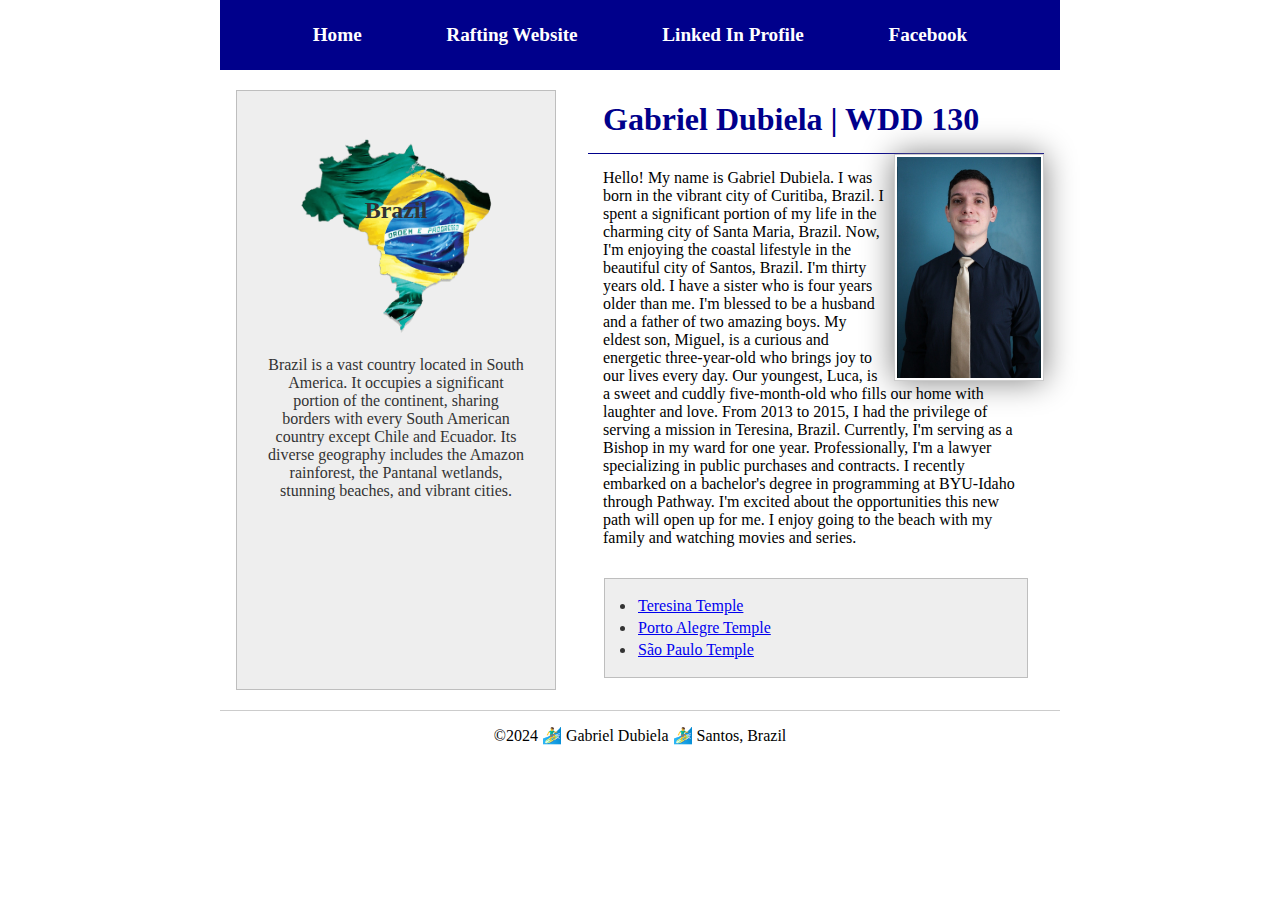
<file: index.html>
<!DOCTYPE html>
<html lang="en-US">
  <head>
    <meta charset="utf-8">
    <meta name="viewport" content="width=device-width,initial-scale=1.0">
    <title>Gabriel Dubiela | WDD 130</title>
    <link rel="stylesheet" href="styles/styles.css">
    <meta name="description" content="Gabriel Dubiela BYU-Idaho WDD 130: Web Fundamentals course home page.">
    <meta name="author" content="Gabriel Dubiela">
  </head>
  <body>
    <header> 
        <nav>
          <a href="#">Home</a>
          <a href="wwr/">Rafting Website</a>
          <a href="https://www.linkedin.com/in/gabriel-scuzziato-dubiela/">Linked In Profile</a>
          <a href="https://www.facebook.com">Facebook</a>
        </nav>
      </header>
      <div class="grid">
        <main>
          <h1>Gabriel Dubiela | WDD 130</h1>
          <img src="images/profile.jpg" alt="Hello, my name is Gabriel Dubiela" width="200">
          <p>Hello! My name is Gabriel Dubiela. I was born in the vibrant city of Curitiba, Brazil. I spent a significant portion of my life in the charming city of Santa Maria, Brazil. Now, I'm enjoying the coastal lifestyle in the beautiful city of Santos, Brazil. I'm thirty years old. I have a sister who is four years older than me. I'm blessed to be a husband and a father of two amazing boys. My eldest son, Miguel, is a curious and energetic three-year-old who brings joy to our lives every day. Our youngest, Luca, is a sweet and cuddly five-month-old who fills our home with laughter and love. From 2013 to 2015, I had the privilege of serving a mission in Teresina, Brazil. Currently, I'm serving as a Bishop in my ward for one year. Professionally, I'm a lawyer specializing in public purchases and contracts. I recently embarked on a bachelor's degree in programming at BYU-Idaho through Pathway. I'm excited about the opportunities this new path will open up for me. I  enjoy going to the beach with my family and watching movies and series.</p>
        <ul class="box">
          <li><a href="https://churchofjesuschristtemples.org/teresina-brazil-temple/" target="_blank">Teresina Temple</a></li>
          <li><a href="https://churchofjesuschristtemples.org/porto-alegre-brazil-temple/" target="_blank">Porto Alegre Temple</a></li>
          <li><a href="https://churchofjesuschristtemples.org/sao-paulo-brazil-temple/" target="_blank">São Paulo Temple</a></li>
        </ul>
        </main>
        <aside class="box">
          <h2>Brazil</h2>
          <img src="images/brazil.png" alt="Brazil land with flag">
          <p>Brazil is a vast country located in South America. It occupies a significant portion of the continent, sharing borders with every South American country except Chile and Ecuador. Its diverse geography includes the Amazon rainforest, the Pantanal wetlands, stunning beaches, and vibrant cities.</p>
        </aside>
      </div>
      <footer>
        <p>©2024 🏄‍♂️ Gabriel Dubiela 🏄‍♂️ Santos, Brazil</p>
      </footer>
  </body>
  <!-- 19/11/2024 -->
</html>
</file>
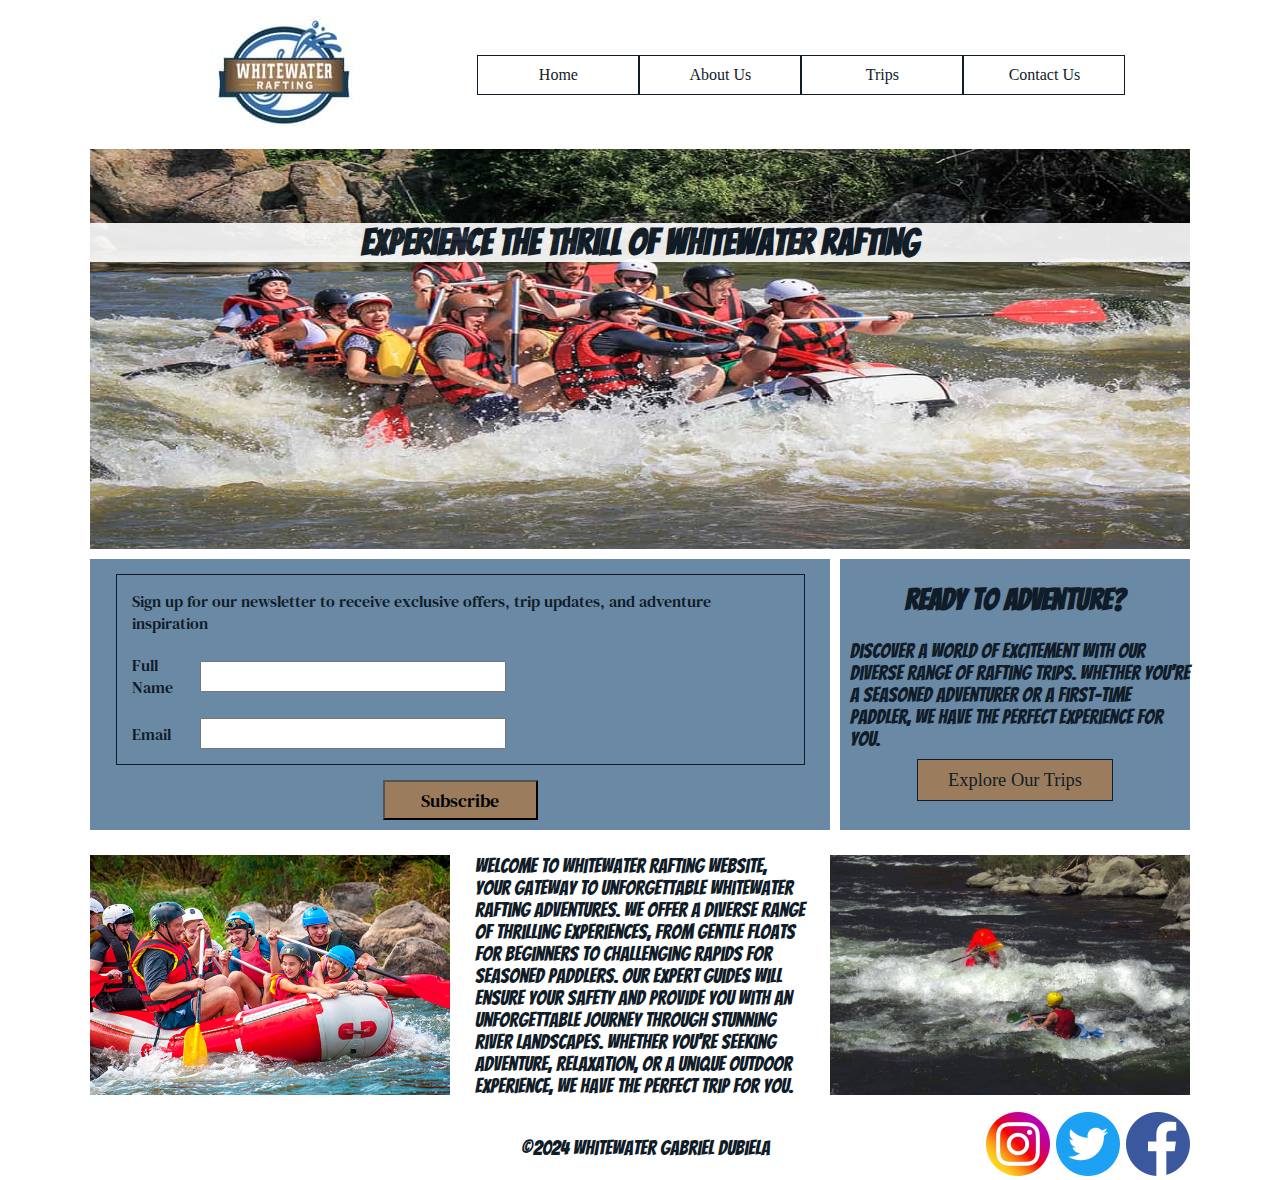
<file: wwr/index.html>
<!DOCTYPE html>
<html lang="en">
<head>
    <meta charset="UTF-8">
    <meta name="viewport" content="width=device-width, initial-scale=1.0">
    <title>Home - Whitewater Rafting</title>
    <meta name="author" content="Gabriel Dubiela">
    <meta name="description" content="WDD 103 project - Home Page">
    <link rel="stylesheet" href="styles/rafting.css">
    <link rel="preconnect" href="https://fonts.googleapis.com">
    <link rel="preconnect" href="https://fonts.gstatic.com" crossorigin>
    <link href="https://fonts.googleapis.com/css2?family=Bangers&family=DM+Serif+Text:ital@0;1&display=swap" rel="stylesheet">
</head>
<body class="body-container">
    <header>
        <img class="header-logo" src="images/logo.jpg" alt="Logo">
        <nav class="header-navigation">
                <a href="index.html">Home</a>
                <a href="about.html">About Us</a>
                <a href="trips.html">Trips</a>
                <a href="contact.html">Contact Us</a>
        </nav>
    </header> 
    <main>
        <div>
            <img class="hero-img" src="images/index-hero.jpg" alt="Hero">
            <h1 class="hero-h1">Experience the Thrill of Whitewater Rafting</h1>
        </div>
        <div class="header-navigation">
            <form>
                <fieldset>
                    <label>Sign up for our newsletter to receive exclusive offers, trip updates, and adventure inspiration</label>
                    <div class="form-item column2">
                        <label for="fullname">Full Name</label>
                        <input type="text" id="fullname" name="fullname">
                    </div>
                    <div class="form-item column2">
                        <label for="usermail">Email</label>
                        <input type="email" id="usermail" name="usermail">
                    </div>
                </fieldset>
                <button class="button" type="submit">Subscribe</button>  
            </form>
            <div class="centertext">
              <h2>Ready to Adventure?</h2>
              <p>Discover a world of excitement with our diverse range of rafting trips. Whether you're a seasoned adventurer or a first-time paddler, we have the perfect experience for you.</p>
              <a class="button" href="trips.html">Explore Our Trips</a>
            </div>
        </div>
        <div class="homegrid">
            <img class="hero-img item5" src="images/grid1.jpg" alt="grid1">
            <div>
                <p>Welcome to Whitewater Rafting Website, your gateway to unforgettable whitewater rafting adventures. We offer a diverse range of thrilling experiences, from gentle floats for beginners to challenging rapids for seasoned paddlers. Our expert guides will ensure your safety and provide you with an unforgettable journey through stunning river landscapes. Whether you're seeking adventure, relaxation, or a unique outdoor experience, we have the perfect trip for you.</p>
            </div>
            <img class="hero-img" src="images/grid2.jpg" alt="grid2">
        </div>
    </main>
    <footer>
        <div>
            <p>©2024 Whitewater Gabriel Dubiela</p>
            <nav>
                <a href="https://facebook.com">
                    <img src="images/facebook.webp" alt="Facebook">
                </a>
                <a href="https://twitter.com">
                    <img src="images/twitter.webp" alt="Twitter">
                </a>
                <a href="https://instagram.com">
                    <img src="images/instagram.webp" alt="Instagram">
                </a>
            </nav>
        </div>
    </footer>
</body>
</html>
</file>
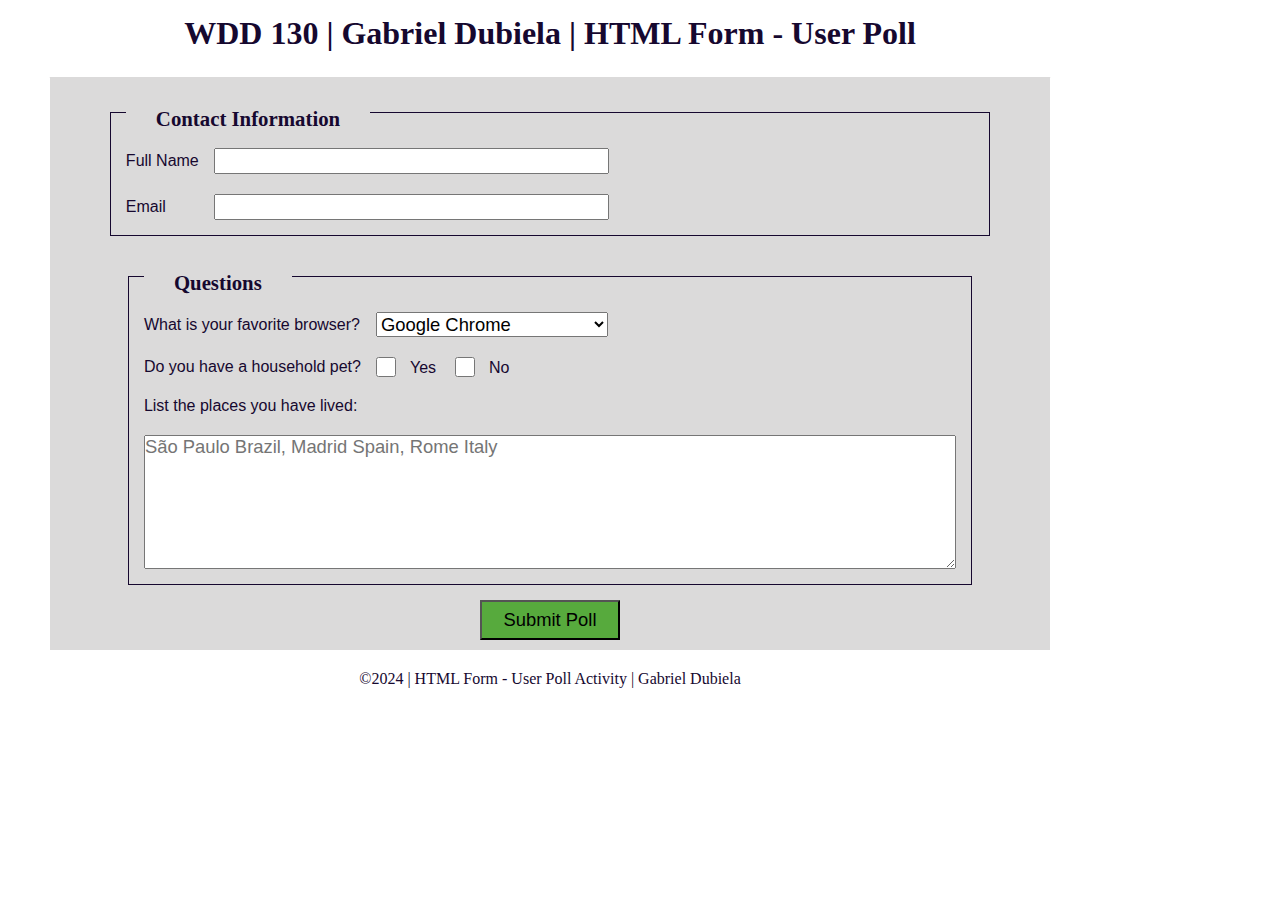
<file: week05/poll-form.html>
<!DOCTYPE html>
<html lang="en">
<head>
    <meta charset="UTF-8">
    <meta name="viewport" content="width=device-width, initial-scale=1.0">
    <title>WDD 130 | HTML Form - User Poll</title>
    <link rel="stylesheet" href="poll-form.css"> 
</head>
<body>
<header>
    <h1>WDD 130 | Gabriel Dubiela | HTML Form - User Poll</h1>
</header>
<main>
    <form>
        <fieldset>
            <legend>Contact Information</legend>
            <div class="form-item column2">
                <label for="fullname">Full Name</label>
                <input type="text" id="fullname" name="fullname">
            </div>
            <div class="form-item column2">
                <label for="usermail">Email</label>
                <input type="email" id="usermail" name="usermail">
            </div>            
        </fieldset>
        <fieldset>
            <legend>Questions</legend>
            <div class="form-item column1">
                <label for="browser">What is your favorite browser?</label>
                <select name="browser" id="browser">
                    <option value="chrome">Google Chrome</option>
                    <option value="firefox">Mozilla Firefox</option>
                    <option value="edge">Microsoft Edge</option>
                </select>
            </div>            
            <div class="form-item column1">
                <label>Do you have a household pet?</label>
                <div>
                    <input type="checkbox" id="pet-yes" name="pet">
                    <label for="pet-yes">Yes</label>
                    <input type="checkbox" id="pet-no" name="pet-no">
                    <label for="pet-no">No</label>
                </div>
            </div>
                <label for="feedback">List the places you have lived:</label>
                <textarea name="feedback" id="feedback" rows="6" placeholder="São Paulo Brazil, Madrid Spain, Rome Italy"></textarea>
        </fieldset>
        <button type="submit">Submit Poll</button>
    </form>
</main>    
<footer>
    <p>©2024 | HTML Form - User Poll Activity | Gabriel Dubiela</p>
</footer>
</body>
</html>
</file>
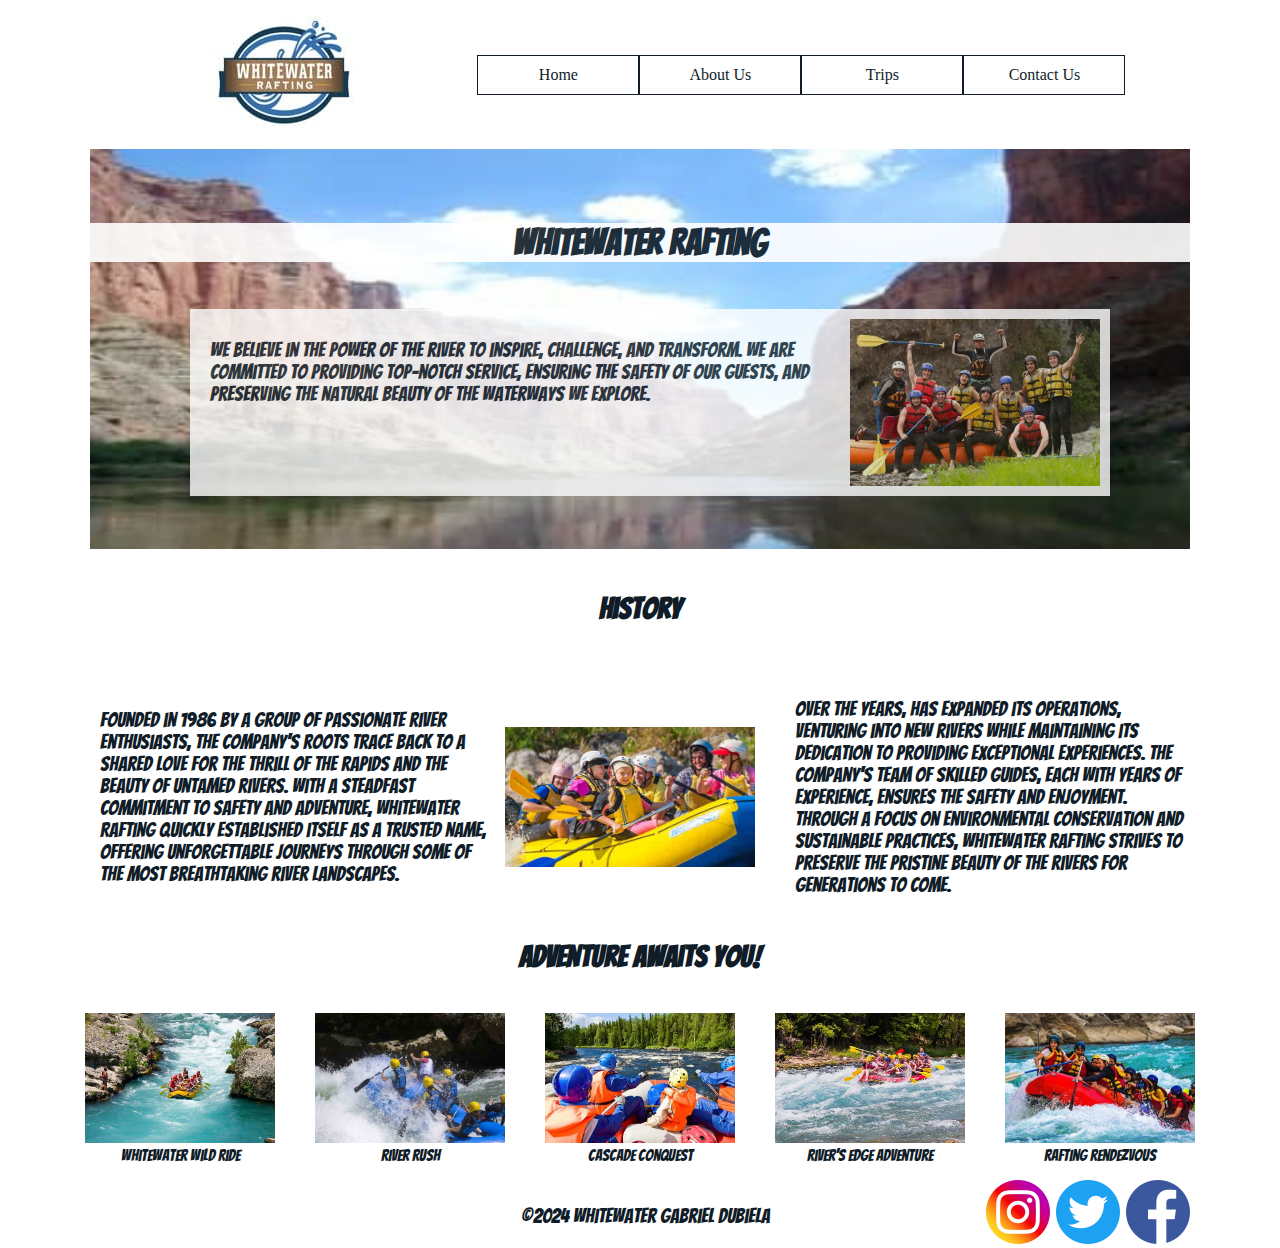
<file: wwr/about.html>
<!DOCTYPE html>
<html lang="en">
<head>
    <meta charset="UTF-8">
    <meta name="viewport" content="width=device-width, initial-scale=1.0">
    <title>About Us - Whitewater Rafting</title>
    <meta name="author" content="Gabriel Dubiela">
    <meta name="description" content="WDD 103 project - About Us Page">
    <link rel="stylesheet" href="styles/rafting.css">
    <link rel="preconnect" href="https://fonts.googleapis.com">
    <link rel="preconnect" href="https://fonts.gstatic.com" crossorigin>
    <link href="https://fonts.googleapis.com/css2?family=Bangers&family=DM+Serif+Text:ital@0;1&display=swap" rel="stylesheet">
</head>
<body class="body-container">
    <header>
        <img class="header-logo" src="images/logo.jpg" alt="Logo">
        <nav class="header-navigation">
                <a href="index.html">Home</a>
                <a href="about.html">About Us</a>
                <a href="trips.html">Trips</a>
                <a href="contact.html">Contact Us</a>
        </nav>
    </header> 
    <main>
        <div>
            <img class="hero-img" src="images/hero.jpg" alt="Hero">
            <h1 class="hero-h1">Whitewater Rafting</h1>
            <article>
                <img class="happy-img" src="images/happy.jpg" alt="Happy">
                <p>We believe in the power of the river to inspire, challenge, and transform. We are committed to providing top-notch service, ensuring the safety of our guests, and preserving the natural beauty of the waterways we explore.</p>
            </article>
        </div>
        <section class="history-layout">
            <h2 class="item1">History</h2>
            <img class="item2" src="images/history.jpg" alt="History Image">
            <p class="item3">Founded in 1986 by a group of passionate river enthusiasts, the company's roots trace back to a shared love for the thrill of the rapids and the beauty of untamed rivers. With a steadfast commitment to safety and adventure, Whitewater Rafting quickly established itself as a trusted name, offering unforgettable journeys through some of the most breathtaking river landscapes.</p>
            <p class="item4">Over the years, has expanded its operations, venturing into new rivers while maintaining its dedication to providing exceptional experiences. The company's team of skilled guides, each with years of experience, ensures the safety and enjoyment. Through a focus on environmental conservation and sustainable practices, Whitewater Rafting strives to preserve the pristine beauty of the rivers for generations to come.</p>
        </section>
        <section>
            <h2>Adventure Awaits You!</h2>
            <div class="adventure-layout">
                <figure>
                    <img class="adventure-img" src="images/whitewater-rafting-1.jpg" alt="White Water Rafting 1">
                    <figcaption>Whitewater Wild Ride</figcaption>
                </figure>
                <figure>
                    <img class="adventure-img" src="images/whitewater-rafting-2.jpg" alt="White Water Rafting 2">
                    <figcaption>River Rush</figcaption>
                </figure>
                <figure>
                    <img class="adventure-img" src="images/whitewater-rafting-3.jpg" alt="White Water Rafting 3">
                    <figcaption>Cascade Conquest</figcaption>
                </figure>
                <figure>
                    <img class="adventure-img" src="images/whitewater-rafting-4.jpg" alt="White Water Rafting 4">
                    <figcaption>River's Edge Adventure</figcaption>
                </figure>
                <figure>
                    <img class="adventure-img" src="images/whitewater-rafting-5.jpg" alt="White Water Rafting 5">
                    <figcaption>Rafting Rendezvous</figcaption>
                </figure>
            </div>
        </section>
    </main>
    <footer>
        <div>
            <p>©2024 Whitewater Gabriel Dubiela</p>
            <nav>
                <a href="https://facebook.com">
                    <img src="images/facebook.webp" alt="Facebook">
                </a>
                <a href="https://twitter.com">
                    <img src="images/twitter.webp" alt="Twitter">
                </a>
                <a href="https://instagram.com">
                    <img src="images/instagram.webp" alt="Instagram">
                </a>
            </nav>
        </div>
    </footer>
</body>
</html>
</file>
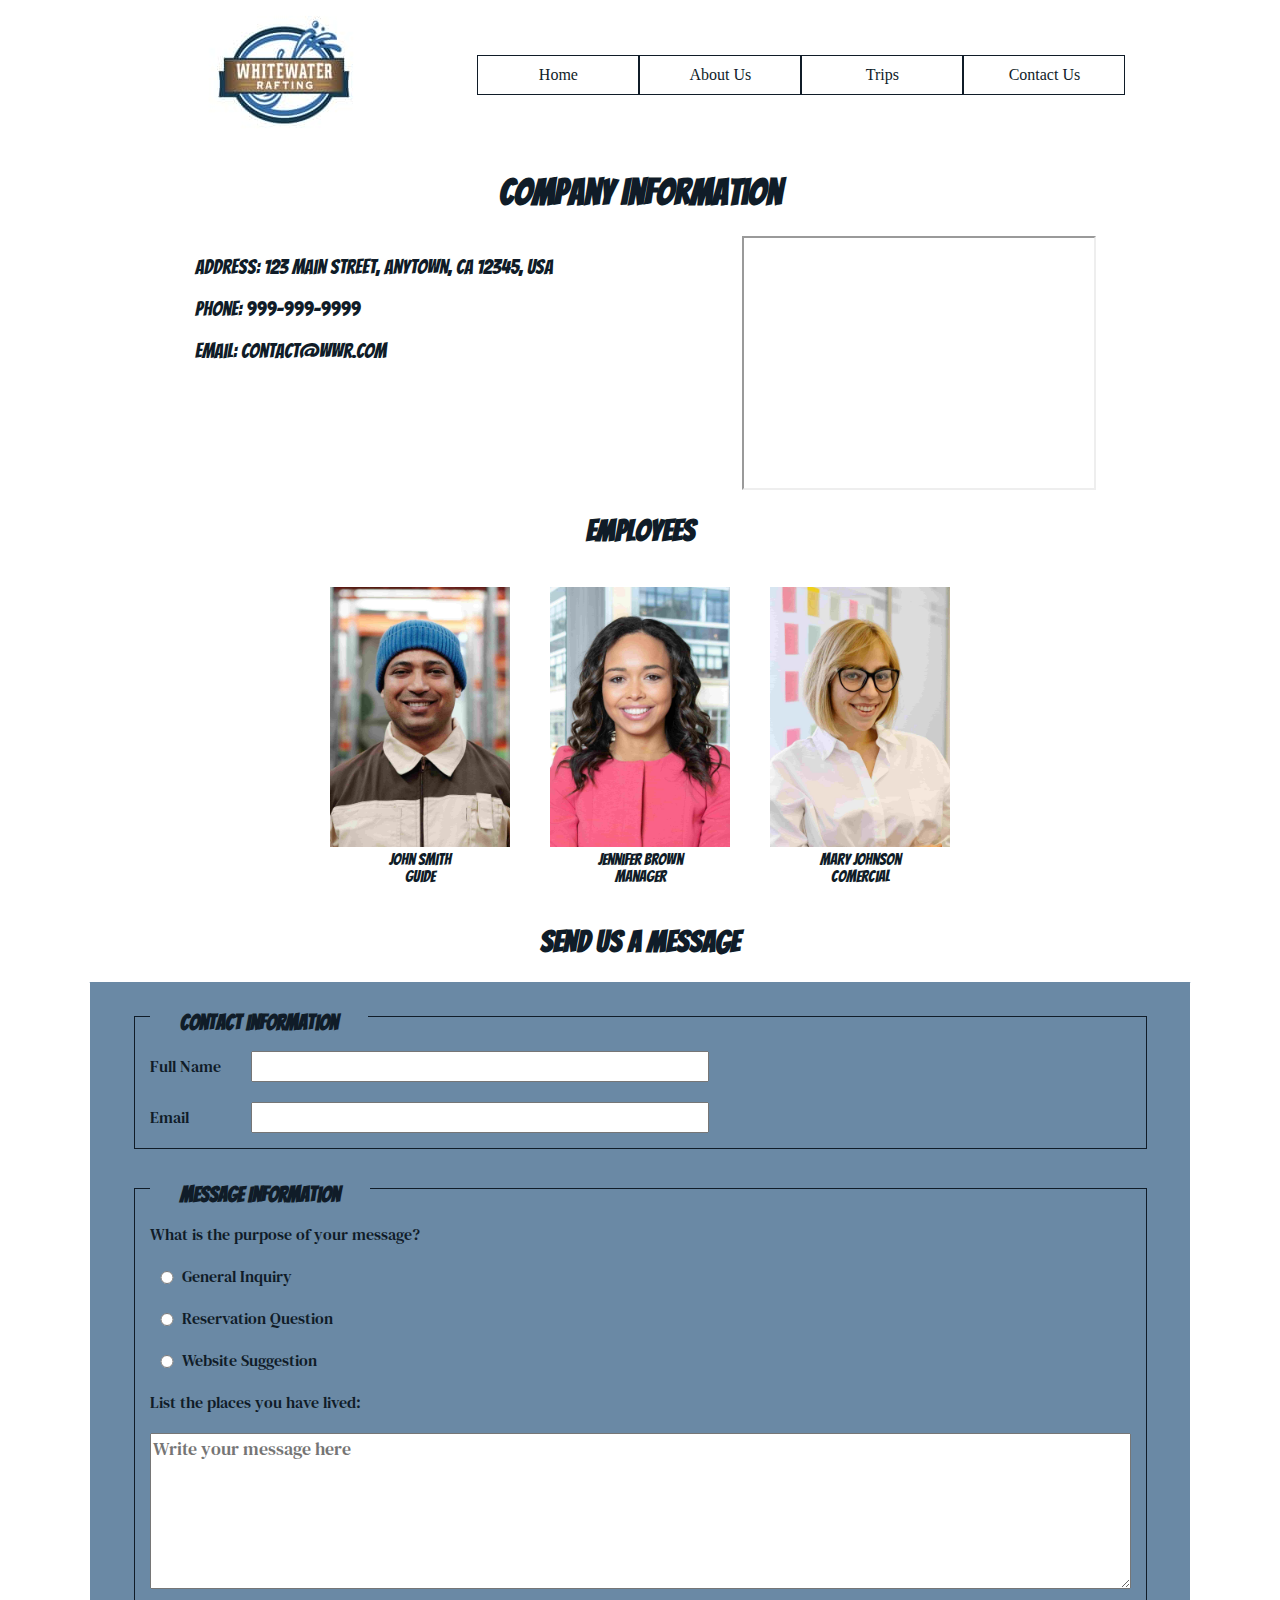
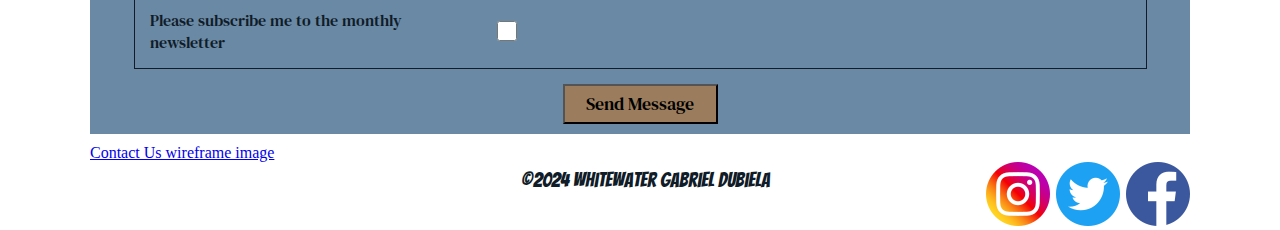
<file: wwr/contact.html>
<!DOCTYPE html>
<html lang="en">
<head>
    <meta charset="UTF-8">
    <meta name="viewport" content="width=device-width, initial-scale=1.0">
    <title>Contact - Whitewater Rafting</title>
    <meta name="author" content="Gabriel Dubiela">
    <meta name="description" content="WDD 103 project - Contact Page">
    <link rel="stylesheet" href="styles/rafting.css">
    <link rel="preconnect" href="https://fonts.googleapis.com">
    <link rel="preconnect" href="https://fonts.gstatic.com" crossorigin>
    <link href="https://fonts.googleapis.com/css2?family=Bangers&family=DM+Serif+Text:ital@0;1&display=swap" rel="stylesheet">
</head>
<body class="body-container">
    <header>
        <img class="header-logo" src="images/logo.jpg" alt="Logo">
        <nav class="header-navigation">
                <a href="index.html">Home</a>
                <a href="about.html">About Us</a>
                <a href="trips.html">Trips</a>
                <a href="contact.html">Contact Us</a>
        </nav>
    </header> 
    <main>
        <h1>Company Information</h1>
        <div class="contact-info">
            <div>
                <p>Address: 123 Main Street, Anytown, CA 12345, USA</p>
                <p>Phone: 999-999-9999</p>
                <p>Email: contact@wwr.com</p>
            </div> 
            <iframe src="https://www.google.com/maps/embed?pb=!1m18!1m12!1m3!1d14583.406190308153!2d-46.345402488977044!3d-23.965689098680997!2m3!1f0!2f0!3f0!3m2!1i1024!2i768!4f13.1!3m3!1m2!1s0x94ce03181d175fe5%3A0x699ff6a5c0159bf3!2sPraia%20Santos%20Canal%202!5e0!3m2!1spt-BR!2sbr!4v1733616040478!5m2!1spt-BR!2sbr" width="600" height="450" allowfullscreen="" loading="lazy" referrerpolicy="no-referrer-when-downgrade"></iframe>
        </div>
        <h2>Employees</h2>
        <div class="adventure-layout">
            <figure>
                <img class="employee-img" src="images/john-smith.jpg" alt="John Smith">
                <figcaption>John Smith<br>Guide</figcaption>
            </figure>
            <figure>
                <img class="employee-img" src="images/jennifer-brown.jpg" alt="Jennifer Brown">
                <figcaption>Jennifer Brown<br>Manager</figcaption>
            </figure>
            <figure>
                <img class="employee-img" src="images/mary-johnson.jpg" alt="Mary Johnson">
                <figcaption>Mary Johnson<br>Comercial</figcaption>
            </figure>
        </div>
        <h2>Send us a message</h2>
        <form>
            <fieldset>
                <legend>Contact Information</legend>
                <div class="form-item column2">
                    <label for="fullname">Full Name</label>
                    <input type="text" id="fullname" name="fullname">
                </div>
                <div class="form-item column2">
                    <label for="usermail">Email</label>
                    <input type="email" id="usermail" name="usermail">
                </div>            
            </fieldset>
            <fieldset>
                <legend>Message Information</legend>
                <label>What is the purpose of your message?</label>
                <div class="form-item column3">
                    <input type="radio" id="general" name="general">
                    <label for="general">General Inquiry</label>
                </div>    
                <div class="form-item column3">
                    <input type="radio" id="reservation" name="reservation">
                    <label for="reservation">Reservation Question</label>
                </div>
                <div class="form-item column3">
                    <input type="radio" id="website" name="website">
                    <label for="website">Website Suggestion</label>
                </div>
                <label for="feedback">List the places you have lived:</label>
                <textarea name="feedback" id="feedback" rows="6" placeholder="Write your message here"></textarea>            
                <div class="form-item column1">
                    <label for="subscribe">Please subscribe me to the monthly newsletter</label>
                        <input type="checkbox" id="subscribe" name="subscribe">
                </div>
            </fieldset>
            <button class="button" type="submit">Send Message</button>
        </form>
    </main>
    <footer>
        <div>
            <a href="https://app.moqups.com/ljfeIk1iRPghv8JVAvgA3kfRJ05iOZ69/view/page/ad64222d5">Contact Us wireframe image</a>
            <p>©2024 Whitewater Gabriel Dubiela</p>
            <nav>
                <a href="https://facebook.com">
                    <img src="images/facebook.webp" alt="Facebook">
                </a>
                <a href="https://twitter.com">
                    <img src="images/twitter.webp" alt="Twitter">
                </a>
                <a href="https://instagram.com">
                    <img src="images/instagram.webp" alt="Instagram">
                </a>
            </nav>
        </div>
    </footer>
</body>
</html>
</file>
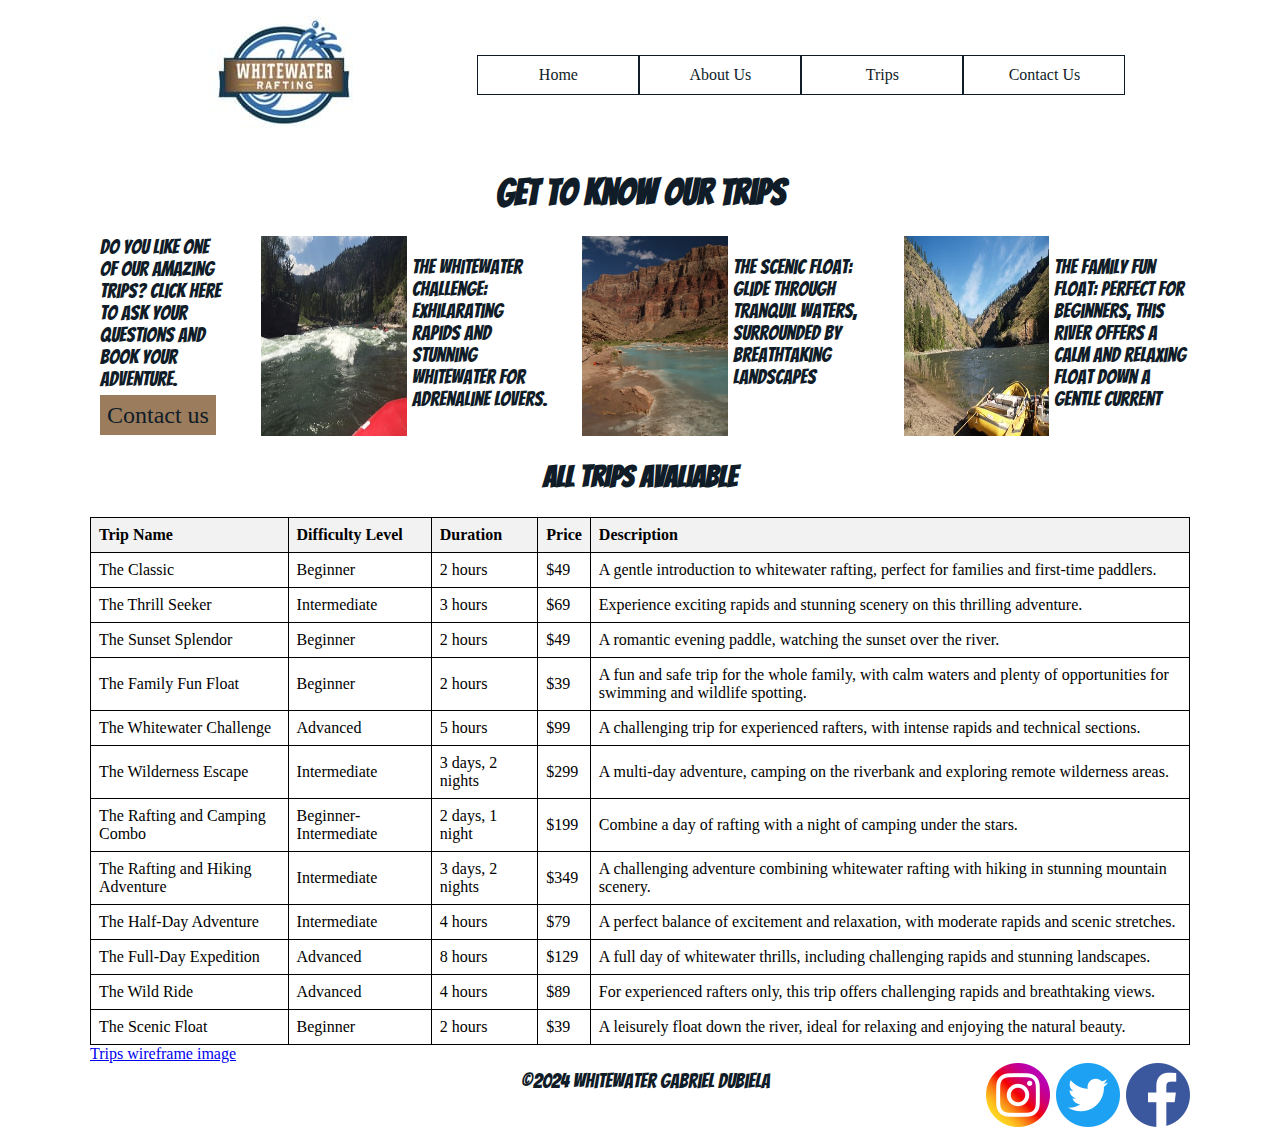
<file: wwr/trips.html>
<!DOCTYPE html>
<html lang="en">
<head>
    <meta charset="UTF-8">
    <meta name="viewport" content="width=device-width, initial-scale=1.0">
    <title>Trips - Whitewater Rafting</title>
    <meta name="author" content="Gabriel Dubiela">
    <meta name="description" content="WDD 103 project - Trips Page">
    <link rel="stylesheet" href="styles/rafting.css">
    <link rel="preconnect" href="https://fonts.googleapis.com">
    <link rel="preconnect" href="https://fonts.gstatic.com" crossorigin>
    <link href="https://fonts.googleapis.com/css2?family=Bangers&family=DM+Serif+Text:ital@0;1&display=swap" rel="stylesheet">
</head>
<body class="body-container">
    <header>
        <img class="header-logo" src="images/logo.jpg" alt="Logo">
        <nav class="header-navigation">
                <a href="index.html">Home</a>
                <a href="about.html">About Us</a>
                <a href="trips.html">Trips</a>
                <a href="contact.html">Contact Us</a>
        </nav>
    </header> 
    <main>
        <h1>Get to know our trips</h1>
        <div class="tripgrid">
            <div>
                <p>Do you like one of our amazing trips? Click here to ask your questions and book your adventure.</p>
                <a href="contact.html">Contact us</a>
            </div>
                <img src="images/best1.jpg" alt="The Whitewater Challenge">
                <p>The Whitewater Challenge: Exhilarating rapids and stunning whitewater for adrenaline lovers.</p>
                <img src="images/best2.jpg" alt="The Scenic Float">
                <p>The Scenic Float: Glide through tranquil waters, surrounded by breathtaking landscapes</p>
                <img src="images/best3.jpg" alt="The Family Fun Float">
                <p>The Family Fun Float: Perfect for beginners, this river offers a calm and relaxing float down a gentle current</p>
        </div>
        <h2>All trips avaliable</h2>
        <table>
            <thead>
              <tr>
                <th>Trip Name</th>
                <th>Difficulty Level</th>
                <th>Duration</th>
                <th>Price</th>
                <th>Description</th>
              </tr>
            </thead>
            <tbody>
              <tr>
                <td>The Classic</td>
                <td>Beginner</td>
                <td>2 hours</td>
                <td>$49</td>
                <td>A gentle introduction to whitewater rafting, perfect for families and first-time paddlers.</td>
              </tr>
              <tr>
                <td>The Thrill Seeker</td>
                <td>Intermediate</td>
                <td>3 hours</td>
                <td>$69</td>
                <td>Experience exciting rapids and stunning scenery on this thrilling adventure.</td>
              </tr>
              <tr>
                <td>The Sunset Splendor</td>
                <td>Beginner</td>
                <td>2 hours</td>
                <td>$49</td>
                <td>A romantic evening paddle, watching the sunset over the river.</td>
              </tr>
              <tr>
                <td>The Family Fun Float</td>
                <td>Beginner</td>
                <td>2 hours</td>
                <td>$39</td>
                <td>A fun and safe trip for the whole family, with calm waters and plenty of opportunities for swimming and wildlife spotting.</td>
              </tr>
              <tr>
                <td>The Whitewater Challenge</td>
                <td>Advanced</td>
                <td>5 hours</td>
                <td>$99</td>
                <td>A challenging trip for experienced rafters, with intense rapids and technical sections.</td>
              </tr>
              <tr>
                <td>The Wilderness Escape</td>
                <td>Intermediate</td>
                <td>3 days, 2 nights</td>
                <td>$299</td>
                <td>A multi-day adventure, camping on the riverbank and exploring remote wilderness areas.</td>
              </tr>
              <tr>
                <td>The Rafting and Camping Combo</td>
                <td>Beginner-Intermediate</td>
                <td>2 days, 1 night</td>
                <td>$199</td>
                <td>Combine a day of rafting with a night of camping under the stars.</td>
              </tr>
              <tr>
                <td>The Rafting and Hiking Adventure</td>
                <td>Intermediate</td>
                <td>3 days, 2 nights</td>
                <td>$349</td>
                <td>A challenging adventure combining whitewater rafting with hiking in stunning mountain scenery.</td>
              </tr>
              <tr>
                <td>The Half-Day Adventure</td>
                <td>Intermediate</td>
                <td>4 hours</td>
                <td>$79</td>
                <td>A perfect balance of excitement and relaxation, with moderate rapids and scenic stretches.</td>
              </tr>
              <tr>
                <td>The Full-Day Expedition</td>
                <td>Advanced</td>
                <td>8 hours</td>
                <td>$129</td>
                <td>A full day of whitewater thrills, including challenging rapids and stunning landscapes.</td>
              </tr>
              <tr>
                <td>The Wild Ride</td>
                <td>Advanced</td>
                <td>4 hours</td>
                <td>$89</td>
                <td>For experienced rafters only, this trip offers challenging rapids and breathtaking views.</td>
              </tr>
              <tr>
                <td>The Scenic Float</td>
                <td>Beginner</td>
                <td>2 hours</td>
                <td>$39</td>
                <td>A leisurely float down the river, ideal for relaxing and enjoying the natural beauty.</td>
              </tr>
            </tbody>
          </table>
    </main>
    <footer>
        <div>
            <a href="images/trips-wireframe-image.jpeg">Trips wireframe image</a>
            <p>©2024 Whitewater Gabriel Dubiela</p>
            <nav>
                <a href="https://facebook.com">
                    <img src="images/facebook.webp" alt="Facebook">
                </a>
                <a href="https://twitter.com">
                    <img src="images/twitter.webp" alt="Twitter">
                </a>
                <a href="https://instagram.com">
                    <img src="images/instagram.webp" alt="Instagram">
                </a>
            </nav>
        </div>
    </footer>
</body>
</html>
</file>
<file: styles/styles.css>
:root {
    --heading-background: darkblue;
    --heading-text-color: white;
    --border: 1px solid rgba(0, 0, 0, 0.2);
    --padding: 15px;
}

* {
    margin: 0;
    padding: 0;
    box-sizing: border-box;
}

.box {
    margin: 1rem;
    padding: 1rem;
    border: var(--border);
    background-color: #eee;
    color: #333;
}

nav {
    background-color: var(--heading-background);
    width: 100%;
    display: flex;
    padding: 1rem;
    justify-content: space-evenly;
    align-items: center;
}

nav a {
    color: var(--heading-text-color);
    display: block;
    padding: 0.5rem;
    text-decoration: none;
    font-size: 1.2rem;
    font-weight: 700;
}

h1 {
    color: darkblue;
    padding: var(--padding);
    border-bottom: 0.1rem solid var(--heading-background);
}

main img {
    width: 150px;
    height: auto;
    border: var(--border);
    padding: 2px;
    box-shadow: 0 0 30px gray;
    float: right;
    margin-left: 10px;
}

p {
    padding: var(--padding);
}

li {
    padding: 2px;
    margin-left: 15px;
}

aside {
    width: 20rem;
    height: 600px;
    text-align: center;
    position: relative;
    grid-column: 1/2;
    grid-row: 1/2;
}

aside h2 {
    position: relative;
    top: 90px;
}

aside img {
    width: 200px;
    height: auto;
}

footer {
    margin-top: 15px;
    border-top: var(--border);
    text-align: center;
}

header, footer, .grid {
    max-width: 840px;
    margin: 0 auto;
}

.grid {
    display: grid;
    align-items: center;
}

main {
    grid-column: 2/3;
    margin: 1rem;
}
</file>
<file: wwr/styles/rafting.css>
:root {
    --primary-color: #101C28;
    --secondary-color: #ffffff;
    --accent1-color: #9B7D5D;
    --accent2-color: #6A89A5;
    --heading-font: Bangers;
    --text-font: "DM Serif Text";
    --page-size: 1100px;
  }
  
  .bangers-regular {
    font-family: "Bangers", system-ui;
    font-weight: 400;
    font-style: normal;
  }
  
  .dm-serif-text-regular {
    font-family: "DM Serif Text", serif;
    font-weight: 400;
    font-style: normal;
  }
  
  .dm-serif-text-regular-italic {
    font-family: "DM Serif Text", serif;
    font-weight: 400;
    font-style: italic;
  }
  
h1 {
    font-size: 36px;
    font-weight: bold;
    color: var(--primary-color);
    font-family: var(--heading-font);
    text-align: center;
}

.hero-h1 {
    position: absolute;
    left: 0px;
    right: 0px;
    top: 50px;
    background-color: var(--secondary-color);
    opacity: 0.9;
}

h2 {
    font-size: 30px;
    font-weight: bold;
    color: var(--primary-color);
    font-family: var(--heading-font);
    text-align: center;
}
p {
    font-size: 20px;
    font-weight: normal;
    color: var(--primary-color);
    font-family: var(--heading-font);
    text-align: left;
    margin-left: 10px;
}
iframe {
    width: 350px;
    height: 250px;
}
.body-container {
    max-width: var(--page-size);
    margin: 0 auto;
}
header {
    display: grid;
    grid-template-columns: 6fr 8fr 1fr;
    align-items: center;
    text-align: center;
}
.header-logo {
    margin: auto;
}
.header-navigation {
    display: flex;
}
.header-navigation a {
	color: var(--primary-color);
    padding: 10px 30px 10px 30px;
	text-decoration: none;
    border: 0.1px solid var(--primary-color);
    width: 100px;
}

.header-navigation p {
    width: 340px;
}

div {
    position: relative;
}
.contact-info {
    display: flex;
    justify-content: space-around;
  }
.hero-img {
    display: block;
    width: 100%;
    height: 400px;
}
article {
    position: absolute;
    top: 160px;
    background-color: var(--secondary-color);
    opacity: 0.8;
    width: 900px;
    left: 100px;
    padding: 10px;
}
.happy-img {
    width: 250px;
    margin-left: 10px;
    float: right;
}
.history-layout {
    display: grid;
    grid-template-columns: 3fr 2fr 3fr;
    grid-template-rows: 1fr 2fr;
    align-items: center;
    gap: 10px;
  }
.item1 {
    grid-column: 1/4;
    grid-row: 1;
}
.item2 {
    grid-column: 2;
    grid-row: 2;
    width: 250px;
}
.item3 {
    grid-column: 1;
    grid-row: 2;
} 
.item4 {
    grid-column: 3;
    grid-row: 2;
}

.adventure-layout {
    display: flex;
    text-align: center;
    justify-content: center;
}
.adventure-img {
    width: 190px;
    height: 130px;
    object-fit: cover;
    margin: 0 -20px 0 -20px;
}
.employee-img {
    width: 180px;
    height: 260px;
    object-fit: cover;
    margin: 0 -20px 0 -20px;
}
.adventure-layout figcaption {
    color: var(--primary-color);
    font-family: var(--heading-font);
}
form {
    margin: 10px 0px 10px 0px;
    padding: 5px;
    border: var(--primary-color);
    border-radius: 0.2px;
    background-color: var(--accent2-color);
    display: grid;
    color: var(--primary-color);
    font-size: 1rem;
    place-items: center;
}
fieldset {
    display: grid;
    grid-gap: 20px;
    padding: 15px;
    margin: 10px;
    border: 1px solid var(--primary-color);
    width: 90%;
    font-family: var(--heading-font);
}

legend {
    padding: 15px 30px 2px 30px;
    font-size: 1.3rem;
    font-weight: 900;
}

label, input, button, select, textarea {
    font-family: var(--text-font);
}

label {
    text-align: left;
    padding-right: 15px;
}

input, select, textarea {
    font-size: 1.15rem;
}

input[type="checkbox"] {
    width: 20px;
    height: 20px;
    vertical-align: bottom;
    margin-right: 10px;
}
.button {
    margin: 5px;
    border-radius: 0.5px;
    font-size: 1.15rem;
    width: 155px;
    height: 40px;
    background-color: var(--accent1-color);
    text-decoration: none;
}

.form-item {
    display: grid;
    align-items: center;
}

.column1 {
    grid-template-columns: 1.35fr 1fr 1.5fr;
}

.column2 {
    grid-template-columns: 1fr 4.5fr 4.15fr;
}

.column3 {
    grid-template-columns: 1fr 29fr;
}

.homegrid {
    display: grid;
    grid-template-columns: 1fr 1fr 1fr;
    gap: 10px;
}

.homegrid img {
    height: 240px;
    margin-top: 15px;
}
.homegrid p {
    margin: 15px;
}

.tripgrid {
    display: grid;
    grid-template-columns: 1.4fr 1.5fr 1.5fr 1.5fr 1.5fr 1.5fr 1.5fr;
    text-align: center;
    gap: 15px;
}

.tripgrid img{
    height: 200px;
    width: 100%;
    margin-left: 20px;
}

.tripgrid p{
    margin-bottom: 12px;
}

.tripgrid div {
    margin-top: -20px;
}

.tripgrid a{
    color: var(--primary-color);
    font-size: 1.5rem;
    padding: 7px;
    background-color: var(--accent1-color);
    text-decoration: none;
}

.centertext {
    text-align: center;
    margin: 10px 0 10px 10px;
    background-color: var(--accent2-color);
}

.background-image {
    position: absolute;
    top: 0;
    left: 0;
    width: 100%;  /* Stretch the image to cover the entire container */
    height: 100%; /* Stretch the image to cover the entire container */
    object-fit: cover;  /* Ensure the entire image is visible within the container */
    z-index: -1;  /* Place the image behind the text content */
  }

  table {
    border-collapse: collapse;
    width: 100%;
  }
  
  th, td {
    border: 1px solid black;
    padding: 8px;
    text-align: left;
  }
  
  th {
    background-color: #f2f2f2;
  }

footer p {
    text-align: center;
    position: absolute;
    top: 5px;
    left: 0;
    right: 0;
}
footer nav a {
    text-decoration: none;
    float: right;
    margin-left: 6px;
}
</file>
<file: week05/poll-form.css>
* {
    margin: 0;
    padding: 0;
    box-sizing: border-box;
}

body {
    font-family: Cambria, Cochin, Georgia, Times, 'Times New Roman', serif;
    font-size: 10px;
    color: #16082f;
    background: #ffffff;
    width: 1100px;
    display: grid;
    place-items: center;
}

h1 {
    margin: 10px;
    padding: 5px;
    font-size: 2rem;
    font-weight: bold;
    text-align: center;
}

form {
    width: 1000px;
    margin: 10px;
    padding: 5px;
    border: #16082f;
    border-radius: 0.2px;
    background-color: rgb(219, 218, 218);
    display: grid;
    color: #16082f;
    font-size: 1rem;
    place-items: center;
}
fieldset {
    display: grid;
    grid-gap: 20px;
    padding: 15px;
    margin: 10px;
    border: 1px solid #16082f;
}

legend {
    padding: 15px 30px 2px 30px;
    font-size: 1.3rem;
    font-weight: 900;
}

label, input, button, select, textarea {
    font-family: Verdana, Geneva, Tahoma, sans-serif;
}

label {
    text-align: left;
    padding-right: 15px;
}

input, select, textarea {
    font-size: 1.15rem;
}

input[type="checkbox"] {
    width: 20px;
    height: 20px;
    vertical-align: bottom;
    margin-right: 10px;
}

button {
    margin: 5px;
    border-radius: 0.5px;
    font-size: 1.15rem;
    width: 140px;
    height: 40px;
    background-color: rgba(76, 165, 48, 0.925);
}

footer {
    margin: 10px;
    text-align: center;
    font-size: 1rem;
    color: #16082f;
}

.form-item {
    display: grid;
    align-items: center;
}

.column1 {
    grid-template-columns: 1fr 1fr 1.5fr;
}

.column2 {
    grid-template-columns: 1fr 4.5fr 4.15fr;
}
</file>
